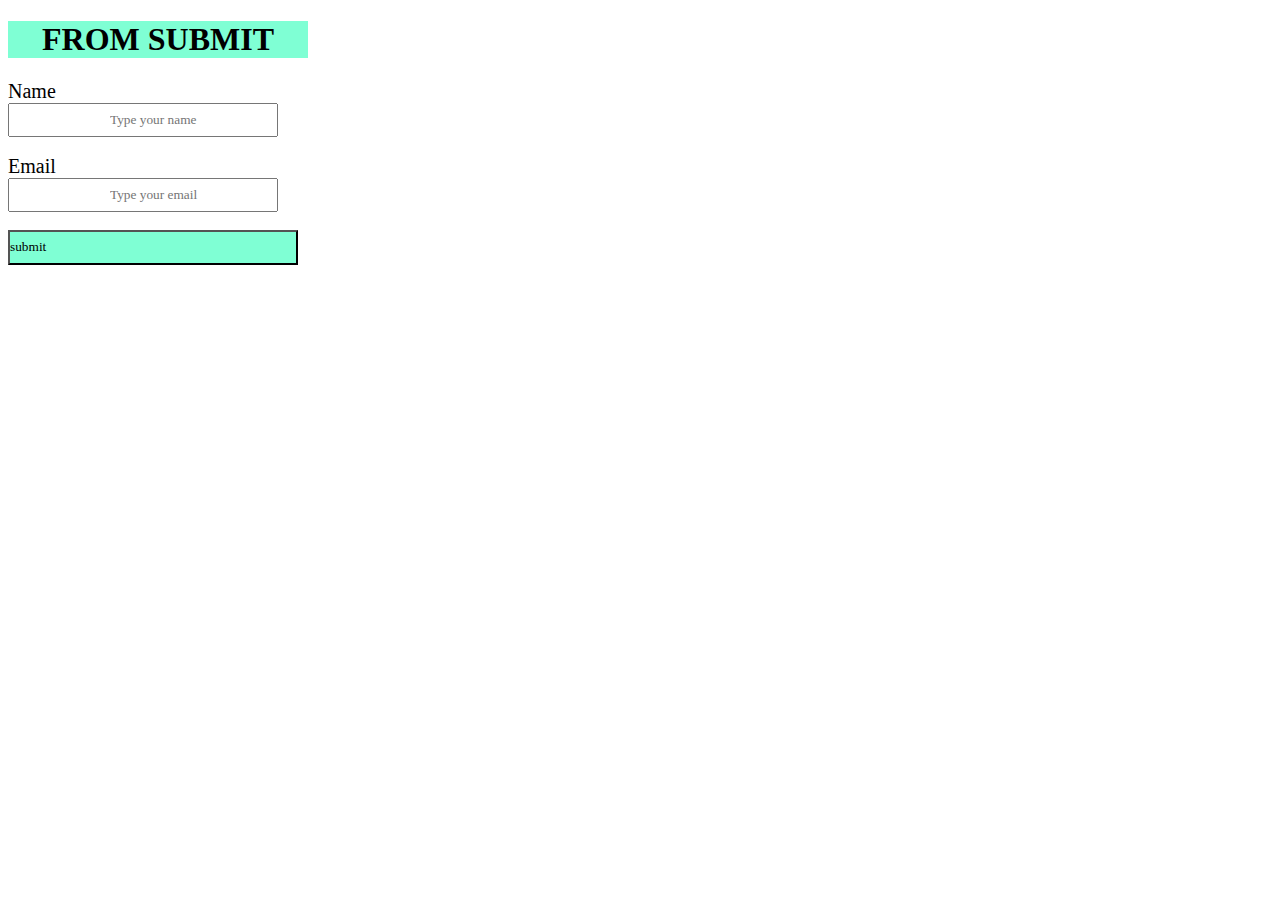
<file: index.html>
<!DOCTYPE html>
<html lang="en">

<head>
    <meta charset="UTF-8">
    <meta http-equiv="X-UA-Compatible" content="IE=edge">
    <meta name="viewport" content="width=device-width, initial-scale=1.0">
    <title>LOGIN FORM</title>
</head>

<body>
    <h1 style="font-family:arial black; background-color: aquamarine; text-align:center;width:300px;">FROM SUBMIT</h1>
    <form action="index.php" method="post">

        <label style="font-family: arial black;font-size:20px;" for="name">Name</label><br>


        <input style="font-family: arial black;padding-left: 100px; padding-top:7px;padding-bottom: 7px;" type="text"
            id="name" name="name" placeholder="Type your name"><br><br>


        <label style="font-family: arial black;font-size:20px;" for="email">Email</label><br>


        <input style="font-family: arial black;padding-left: 100px; padding-top:7px;padding-bottom: 7px;" type="email"
            id="email" name="email" placeholder="Type your email"><br><br>


        <input
            style="background:aquamarine;font-family: arial black; text-align:center;padding:7px 250px 8px 0px; text-align: center;"
            type="submit" value="submit">
    </form>

</body>

</html>
</file>
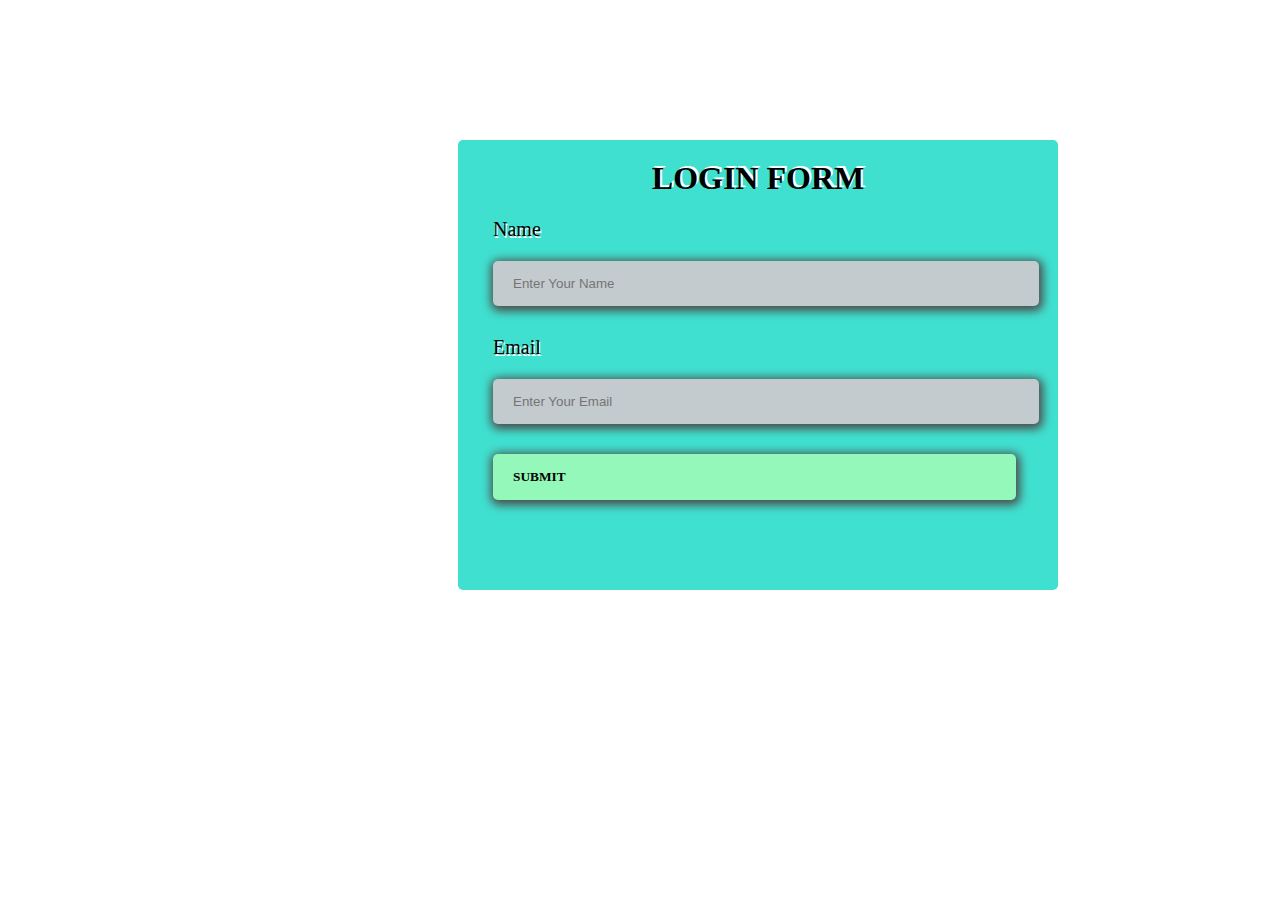
<file: No_one/index.html>
<!DOCTYPE html>
<html lang="en">

<head>
    <meta charset="UTF-8">
    <meta http-equiv="X-UA-Compatible" content="IE=edge">
    <meta name="viewport" content="width=device-width, initial-scale=1.0">
    <link rel="stylesheet" href="style.css">
    <title>LOGIN FORM</title>
</head>

<body>

    <form action="">
        <div class="main">
            <h1>login form</h1>
            <label for="name">Name</label>
            <input type="text" id="name" name="name" placeholder="Enter Your Name">
            <label for="email">Email</label>
            <input type="email" id="email" name="email" placeholder="Enter Your Email">

            <div class="sub">
                <input type="submit" value="SUBMIT">
            </div>


        </div>
    </form>




</body>

</html>
</file>
<file: No_one/style.css>
body {
    background-color: #ffffff;

}

.main {
    background: turquoise;
    width: 600px;
    height: 450px;
    padding: 0px;
    margin-top: 140px;
    margin-left: 450px;
    transition: .5s;
    border-radius: 5px;

}

.main:hover {
    transform: rotate(10deg);
}

.main h1 {
    text-transform: uppercase;
    text-align: center;
    padding-top: 20px;
    font-family: arial black;
    text-shadow: 2px -2px 0px white;
}

.main label {
    font-size: 20px;
    font-family: arial black;
    margin-left: 35px;
    margin-bottom: 45px;
    text-shadow: 1px 2px 0px white;

}

.main input {
    display: block;
    padding-right: 349px;
    padding-left: 20px;
    padding-top: 15px;
    padding-bottom: 15px;
    margin-left: 35px;
    margin-bottom: 30px;
    margin-top: 20px;
    border: none;
    box-shadow: 1px 2px 10px 3px rgb(75, 75, 74);
    border-radius: 5px;
    background: rgb(195, 203, 206);

}

.main input :hover {
    background: radial-gradient(red, green);
}

.sub input {
    font-family: Arial black;
    font-weight: bold;
    padding-right: 450px;
    text-align: right;
    background: rgb(147, 248, 186);

}

.sub {
    text-align: center;
}
</file>
